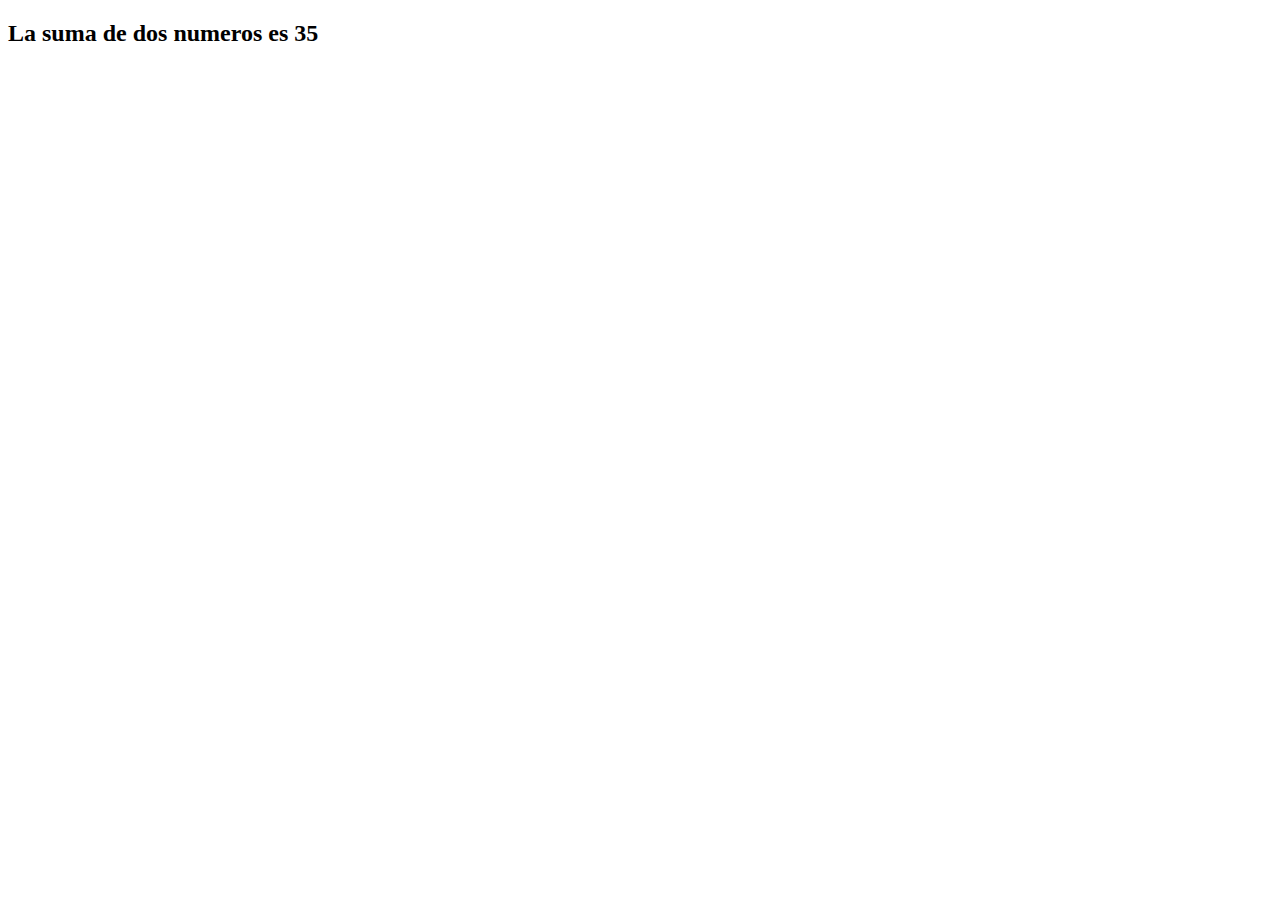
<file: assets/JS/index.html>
<!DOCTYPE html>
<html lang="es">
<head>
    <meta charset="UTF-8">
    <meta name="viewport" content="width=device-width, initial-scale=1.0">
    <title>Document</title>
</head>
<body>

  <h2 id="alumnos"></h2>
  
  <h2 id="Frutas"></h2>

  <h2 id="text"></h2>
  
  <h2 id="resul"></h2>

  <h2 id="suma"></h2>
    


   <!-- <script src="01-hola-mundo.js"></script>-->
   <!--<script src="02-variables.js"></script>-->
   <!--<script src="03-opertaciones-basicas.js"></script>-->
  <!-- <script src="03-1-ejercicios.js"></script>-->

  <!--<script src="04-condicionales.js"></script>-->
  <!--<script src="05-switch-case.js"></script>-->
 <!-- <script src="06-ejercicios-switch-case.js"></script>-->
  
 <!-- <script src="07-for.js"></script>-->
  <!--<script src="08-alert.js"></script>-->
  <!--<script src="09-do-while.js"></script>-->
  <!--<script src="10-while.js"></script>-->
  <script src="11-funciones.js"></script>


</body>
</html>
</file>
